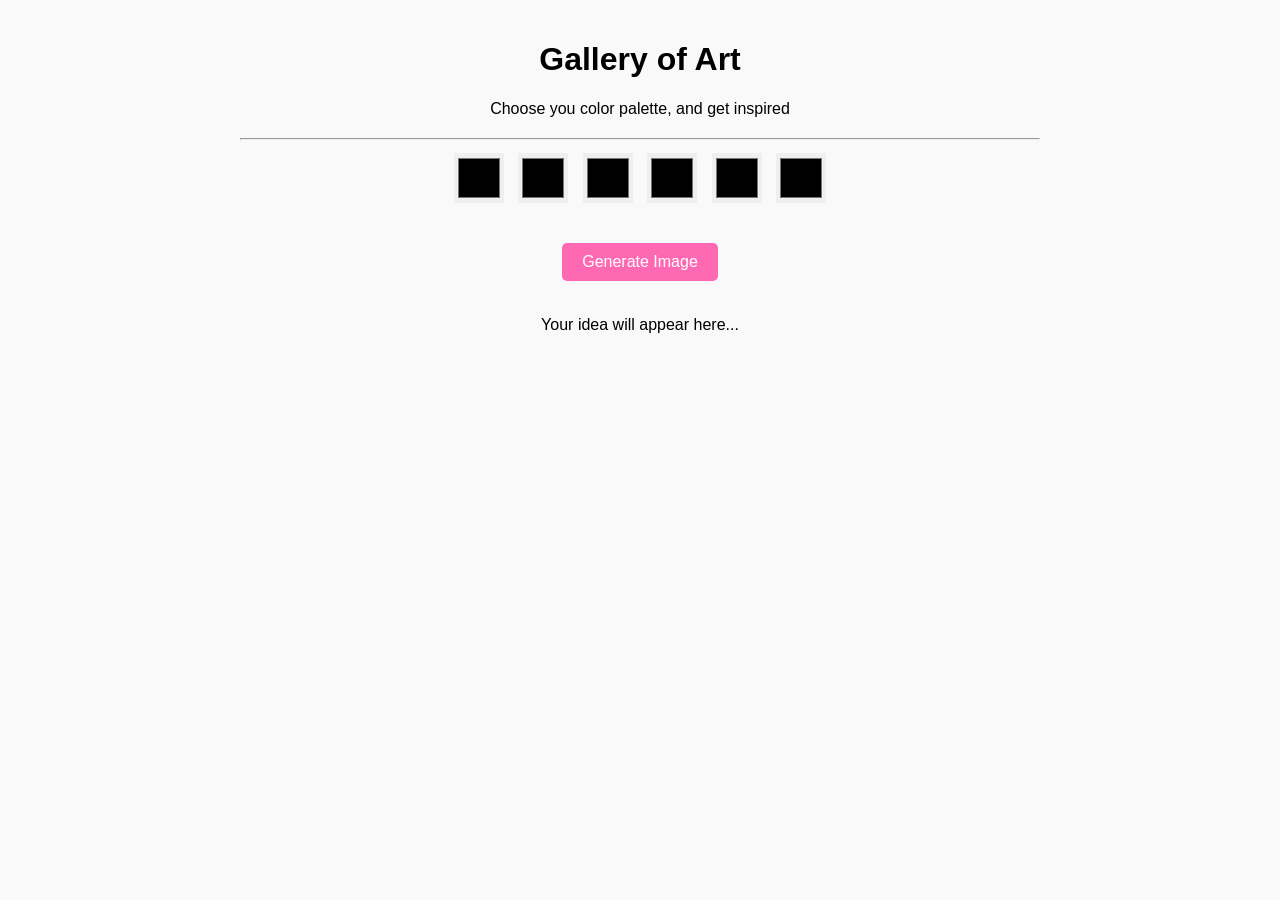
<file: Gallery of Art/index.html>
<!DOCTYPE html>
<html lang="en">
    <head>
        <meta charset="UTF-8">
        <title>Gallery of Art</title>
        <link rel="stylesheet" href="style.css">
    </head>

    <body>

        <div class="container">
            <h1>Gallery of Art</h1>
            <p> Choose you color palette, and get inspired</p>
            <div class="colors">
                <hr>

                <input type="color" class="color">

                <input type="color" class="color">
            
                <input type="color" class="color">
            
                <input type="color" class="color">

                <input type="color" class="color">
            
                <input type="color" class="color">
            </div>

            <button onclick="generateImage()">Generate Image</button>

      <div class="result">
      <p id="result">Your idea will appear here...</p>
      <div id="imageResult"></div>
     </div>


<div id="palette"></div>

<script src="script.js"></script>
</body>
</html>
</file>
<file: Gallery of Art/style.css>
body {
  font-family: Arial, sans-serif;
  text-align: center;
  background: #f9f9f9;
  margin: 0;
  padding: 0;
}

.container {
  max-width: 800px;
  margin: auto;
  padding: 20px;
}

.colors {
  margin: 20px 0;
}

.color {
  margin: 5px;
  width: 50px;
  height: 50px;
  border: none;
  cursor: pointer;
}

button {
  padding: 10px 20px;
  margin: 15px 0;
  font-size: 16px;
  background: #ff69b4;
  border: none;
  border-radius: 5px;
  color: white;
  cursor: pointer;
}

button:hover {
  background: #ff85c1;
}

.result {
  margin-top: 20px;
}

#palette {
  display: flex;
  justify-content: center;
  flex-wrap: wrap;
  margin-top: 20px;
}

.color-box {
  width: 40px;
  height: 40px;
  margin: 5px;
  border-radius: 5px;
  border: 1px solid #ccc;
}

#imageResult img {
  max-width: 100%;
  height: auto;
  margin-top: 20px;
  border-radius: 10px;
  box-shadow: 0 4px 10px rgba(0,0,0,0.2);
}
</file>
